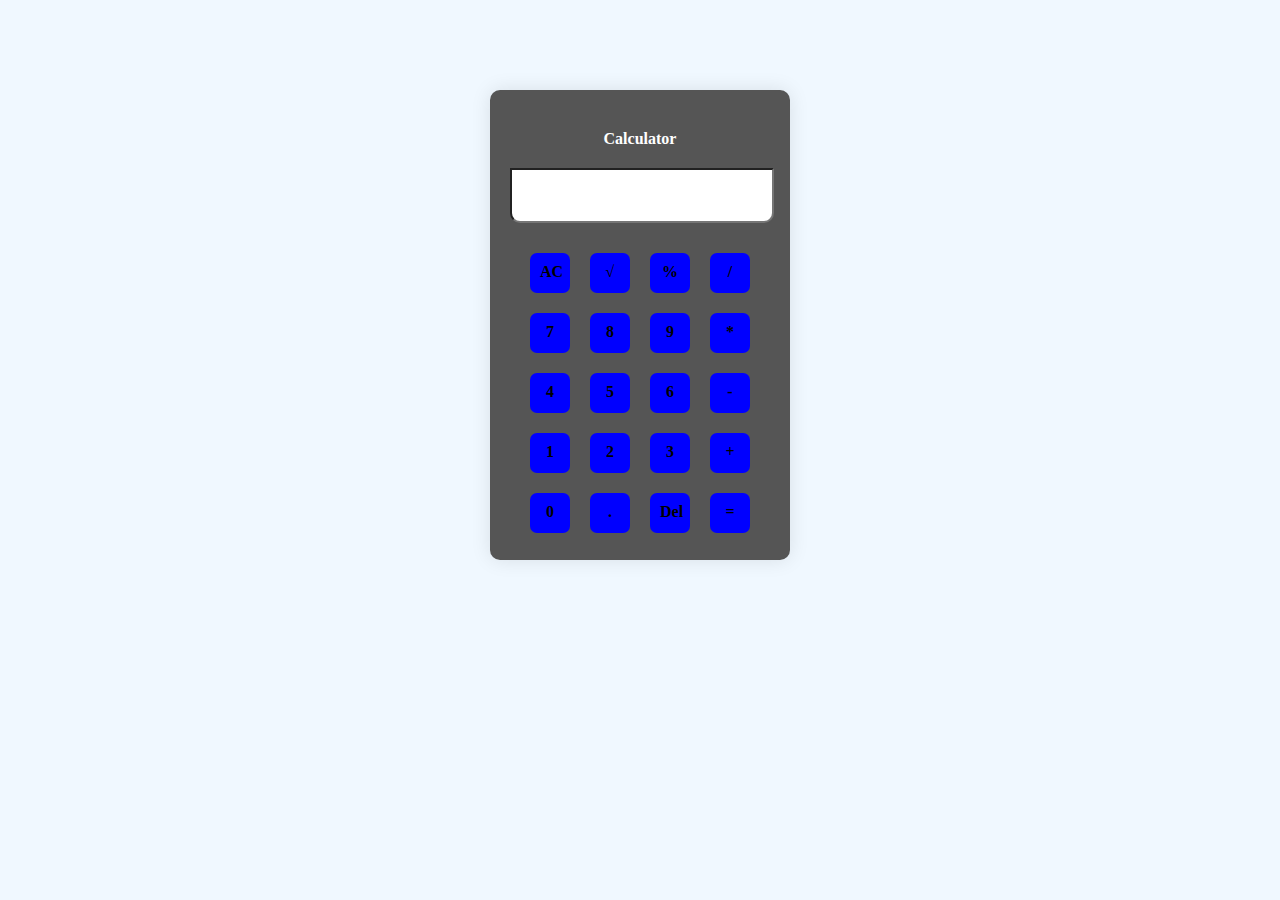
<file: Task2/index.html>
<!DOCTYPE html>
<html lang="en">

<head>
    <meta charset="UTF-8">
    <meta http-equiv="X-UA-Compatible" content="IE=edge">
    <meta name="viewport" content="width=device-width, initial-scale=1.0">
    <title>Calculator</title>
    <link rel="stylesheet" href="style.css">
    <link rel="icon" type="image/x-icon" href="./favicon.png">
    <link rel="stylesheet" href="https://cdnjs.cloudflare.com/ajax/libs/font-awesome/4.7.0/css/font-awesome.min.css">
</head>

<body>
    <div class="container">
        <div class="home">
            <div class="row">

                <div class="formcontainer">
                    <div class="form-btn">
                        <span onclick="login()"> Calculator </span>
                        <!-- <hr id="indicator"> -->
                    </div>
                    <div>
                        <input type="text" class="calci" id="calci" name="calci">
                    </div>
                    <div class="loginbox">
                        <div class="row1">
                            <div class="col1">AC</div>
                            <div class="col1">√</div>
                            <div class="col1">%</div>
                            <div class="col1">/</div>
                        </div>
                        <div class="row1">
                            <div class="col1">7</div>
                            <div class="col1">8</div>
                            <div class="col1">9</div>
                            <div class="col1">*</div>
                        </div>
                        <div class="row1">
                            <div class="col1">4</div>
                            <div class="col1">5</div>
                            <div class="col1">6</div>
                            <div class="col1">-</div>
                        </div>
                        <div class="row1">
                            <div class="col1">1</div>
                            <div class="col1">2</div>
                            <div class="col1">3</div>
                            <div class="col1">+</div>
                        </div>
                        <div class="row1">
                            <div class="col1">0</div>
                            <div class="col1">.</div>
                            <div class="col1">Del</div>
                            <div class="col1">=</div>
                        </div>
                    </div>


                </div>



            </div>
        </div>
    </div>
    <!-- JavaScript for menu icon -->
    <script src="script.js"></script>


</body>

</html>
</file>
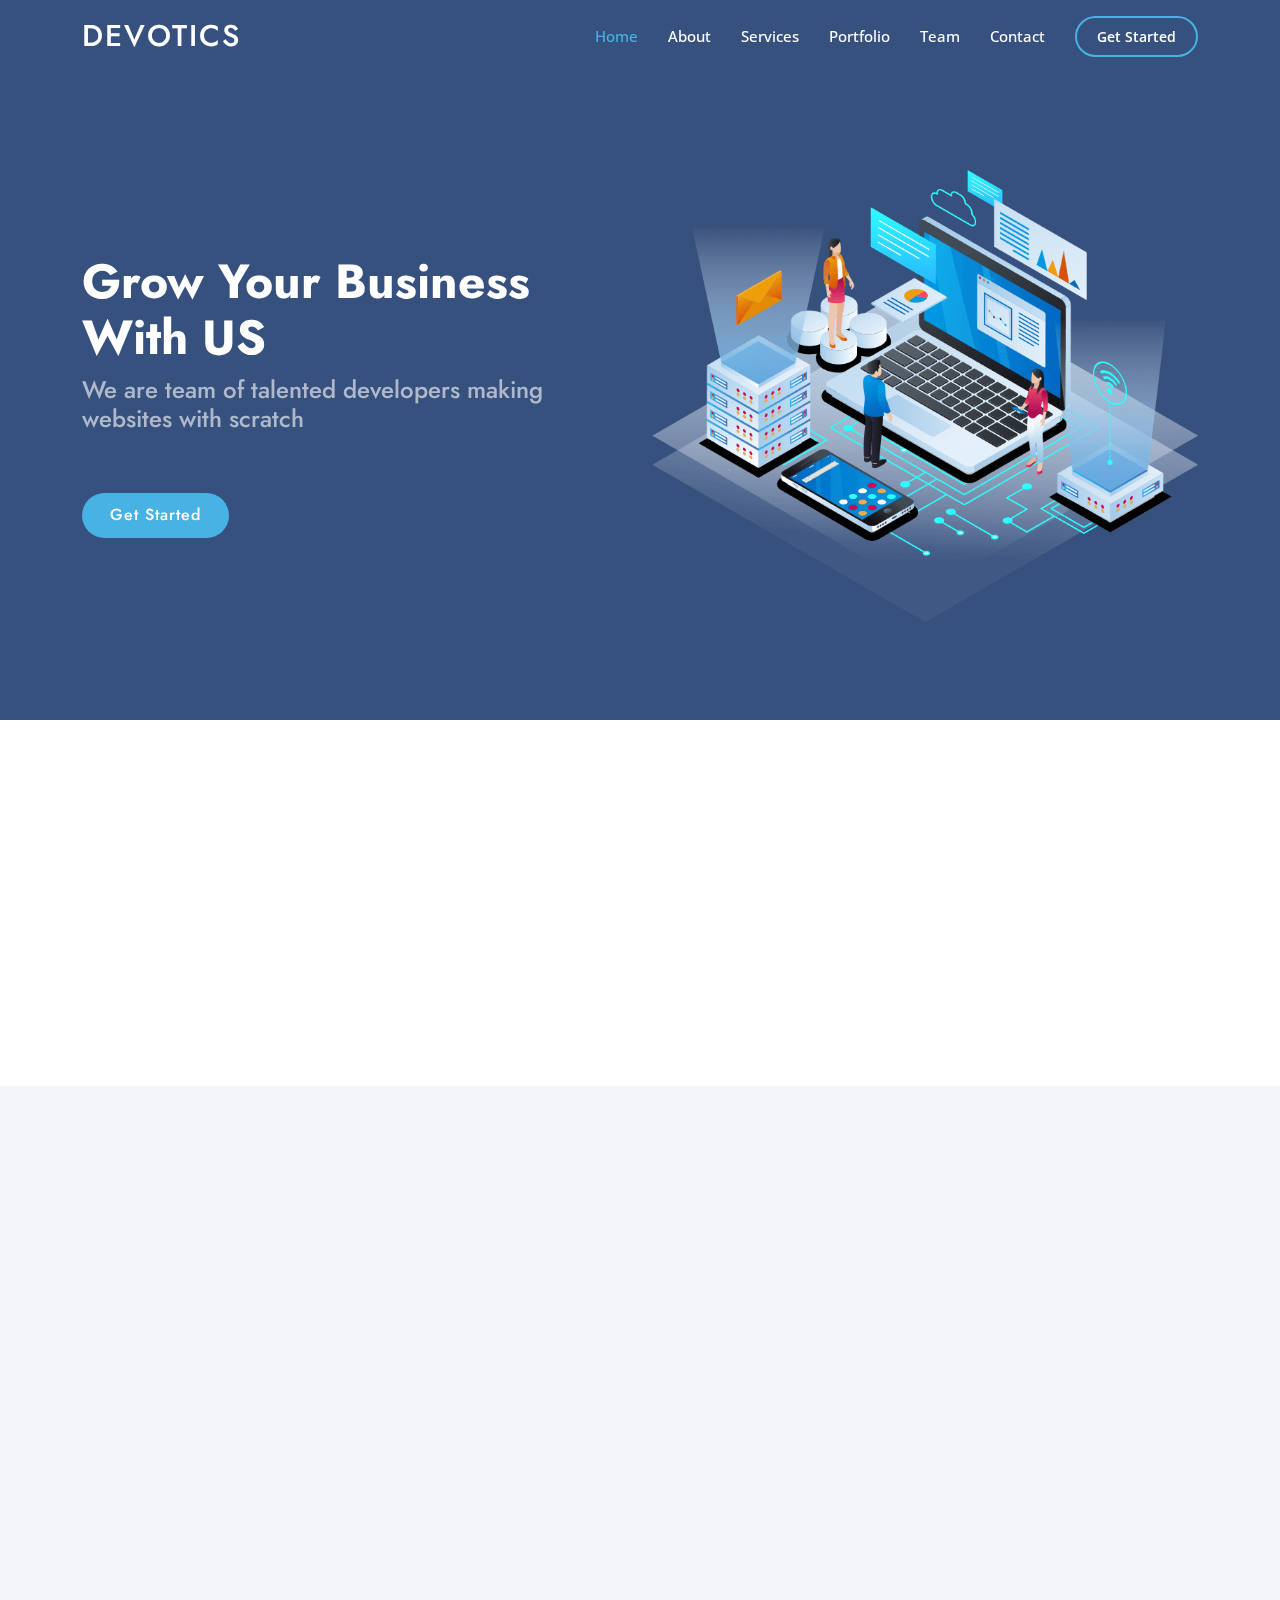
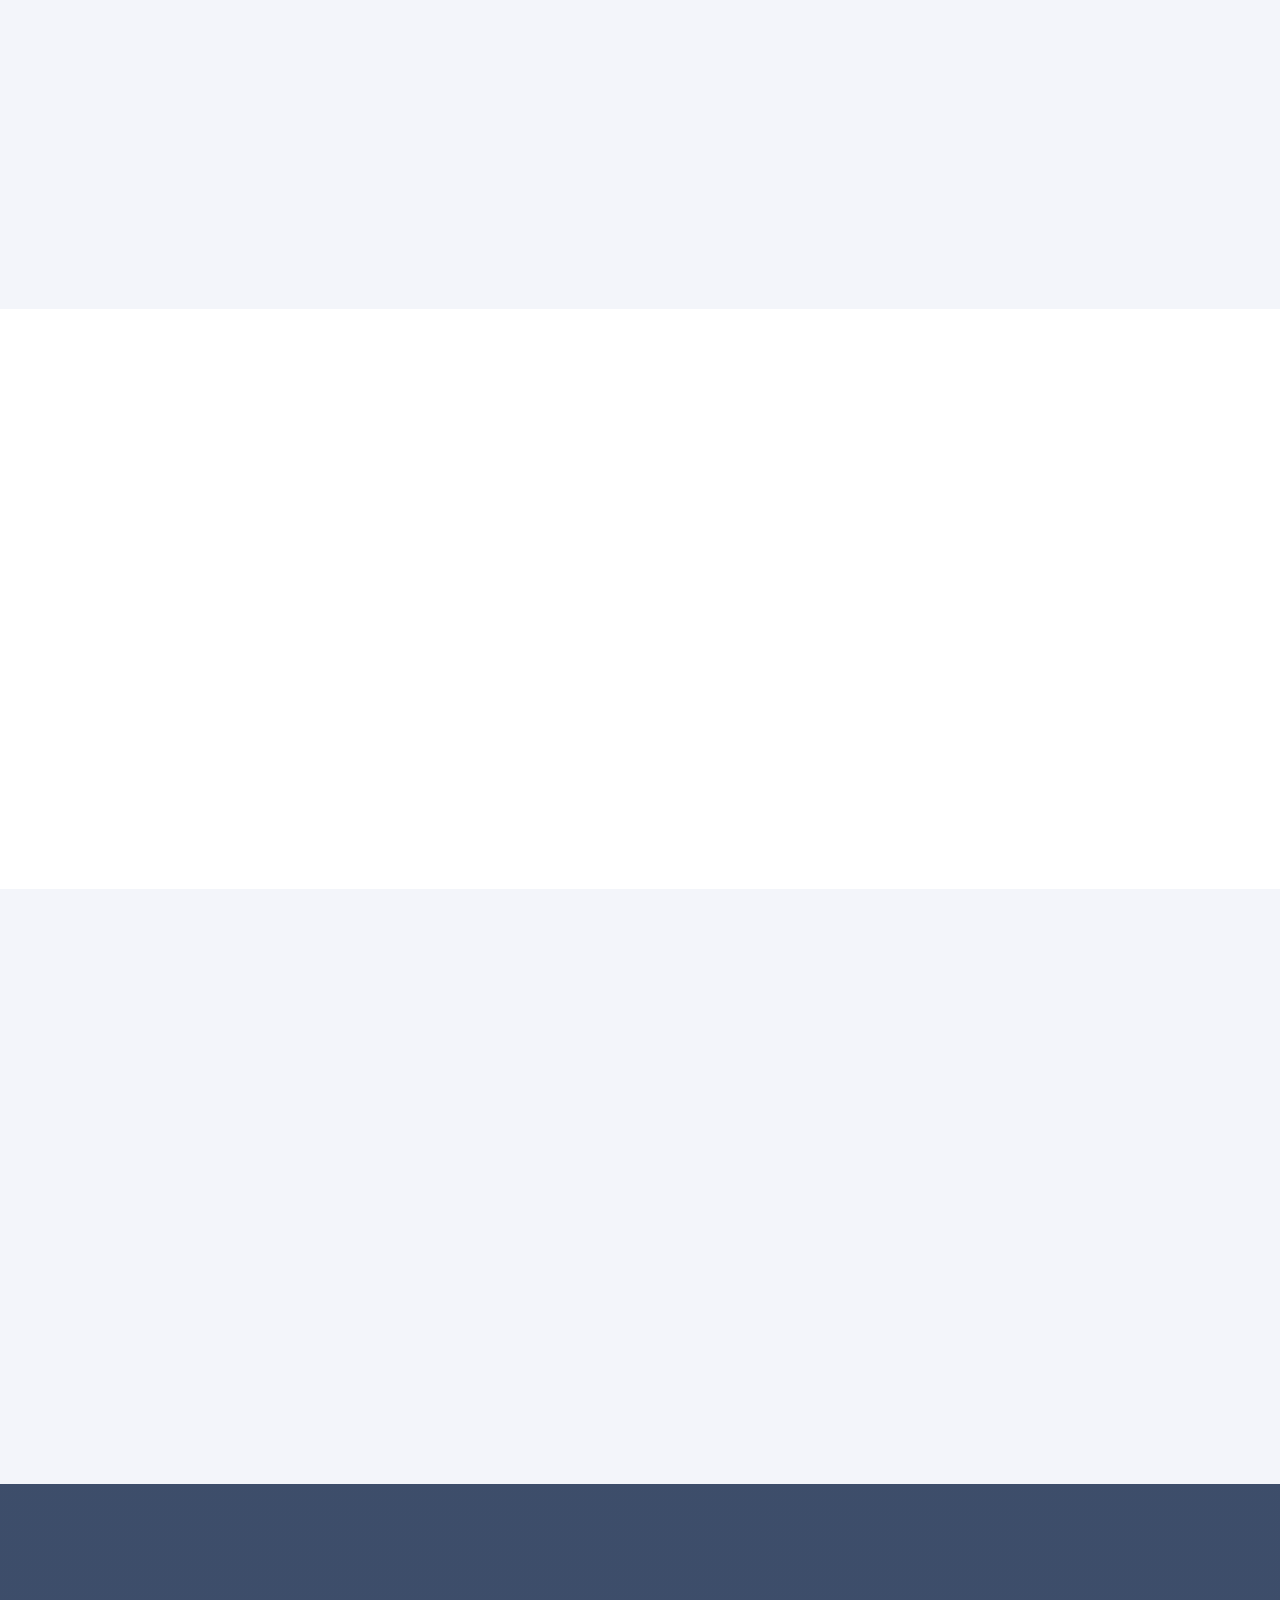
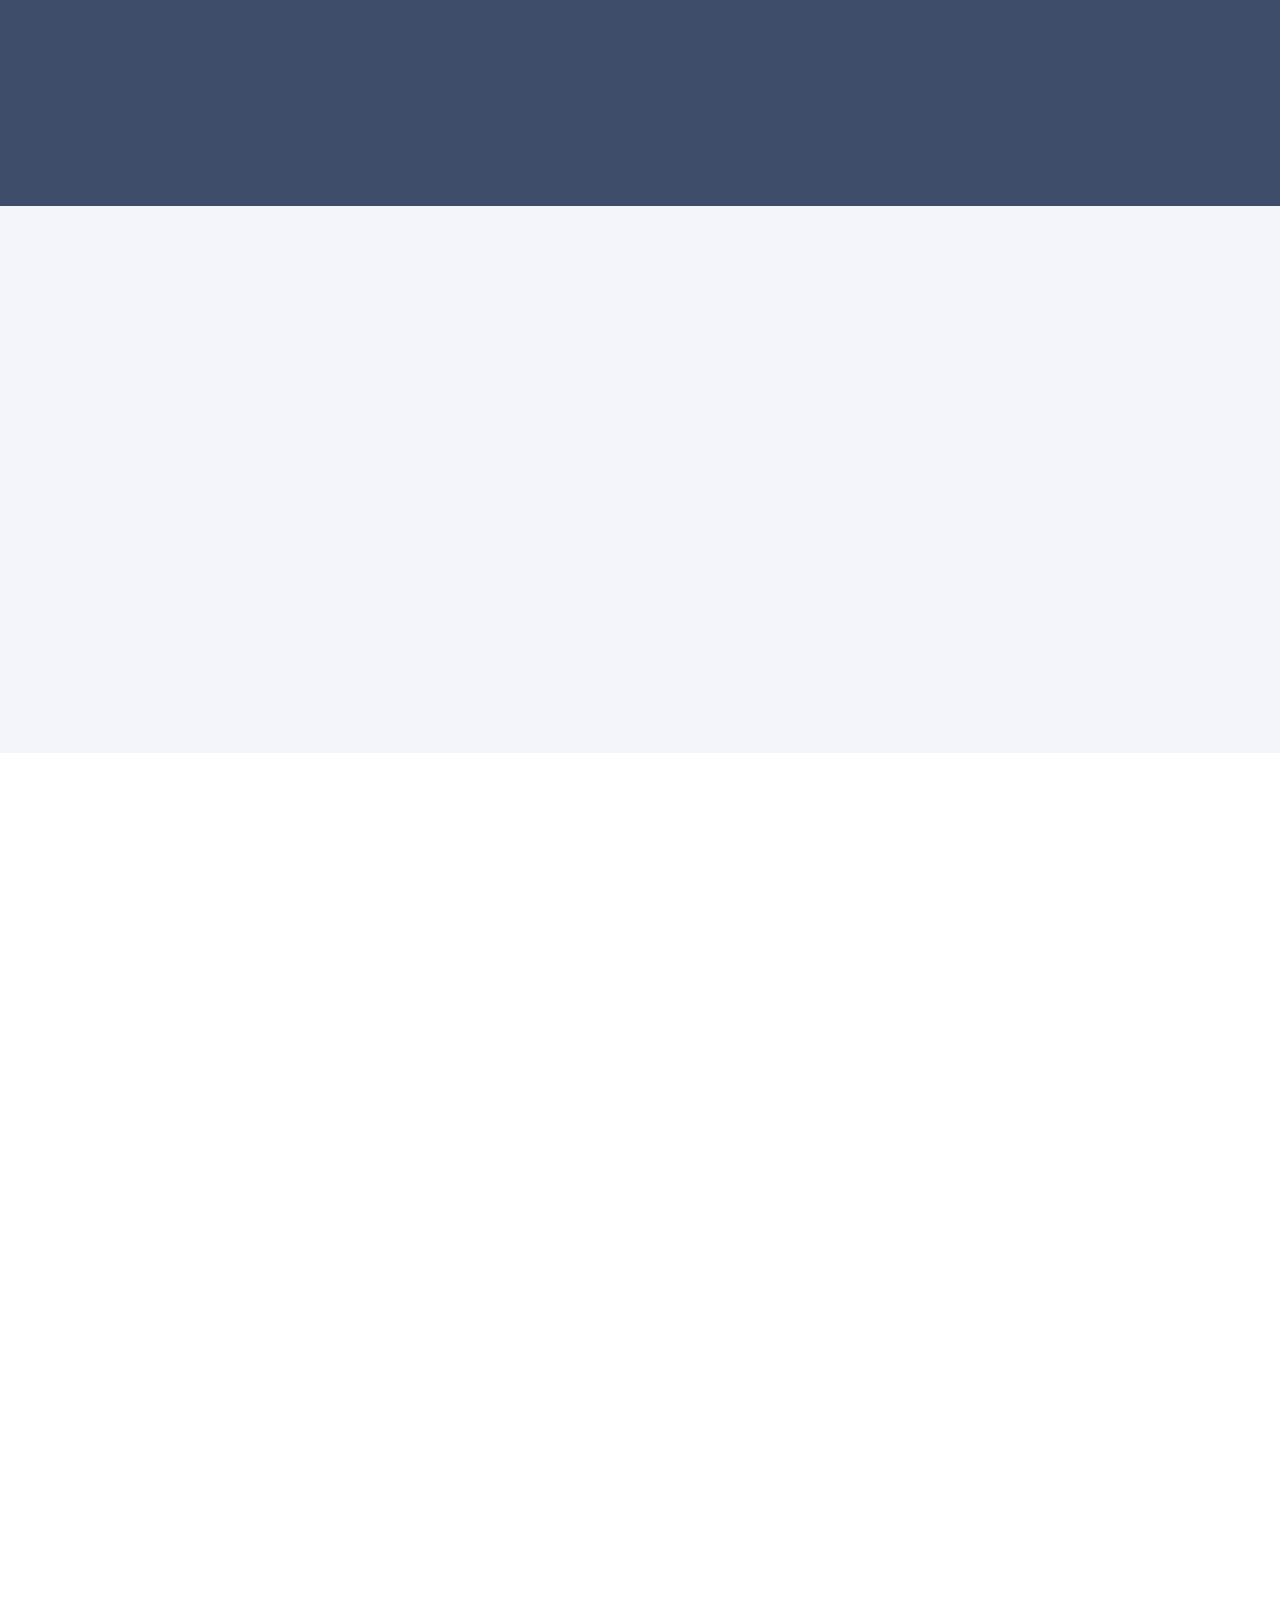
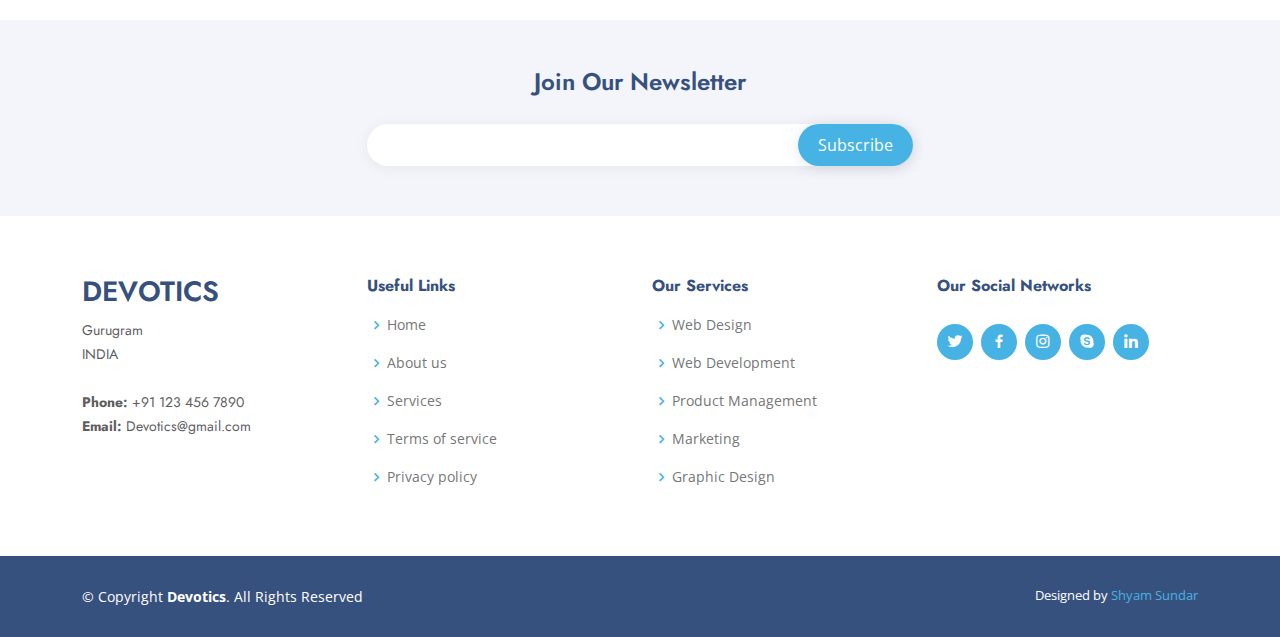
<file: Task4/index.html>
<!DOCTYPE html>
<html lang="en">

<head>
  <meta charset="utf-8">
  <meta content="width=device-width, initial-scale=1.0" name="viewport">

  <title>Devotics </title>
  <meta content="" name="description">
  <meta content="" name="keywords">

  <!-- Favicons -->
  <link href="static/img/favicon.png" rel="icon">
  <link href="static/img/apple-touch-icon.png" rel="apple-touch-icon">

  <!-- Google Fonts -->
  <link href="https://fonts.googleapis.com/css?family=Open+Sans:300,300i,400,400i,600,600i,700,700i|Jost:300,300i,400,400i,500,500i,600,600i,700,700i|Poppins:300,300i,400,400i,500,500i,600,600i,700,700i" rel="stylesheet">

  <!-- Vendor CSS Files -->
  <link href="static/vendor/aos/aos.css" rel="stylesheet">
  <link href="static/vendor/bootstrap/css/bootstrap.min.css" rel="stylesheet">
  <link href="static/vendor/bootstrap-icons/bootstrap-icons.css" rel="stylesheet">
  <link href="static/vendor/boxicons/css/boxicons.min.css" rel="stylesheet">
  <link href="static/vendor/glightbox/css/glightbox.min.css" rel="stylesheet">
  <link href="static/vendor/remixicon/remixicon.css" rel="stylesheet">
  <link href="static/vendor/swiper/swiper-bundle.min.css" rel="stylesheet">

  <!-- Template Main CSS File -->
  <link href="static/css/style.css" rel="stylesheet">
</head>

<body>

  <!-- ======= Header ======= -->
  <header id="header" class="fixed-top ">
    <div class="container d-flex align-items-center">

      <h1 class="logo me-auto"><a href="index.html">Devotics</a></h1>

      <nav id="navbar" class="navbar">
        <ul>
          <li><a class="nav-link scrollto active" href="#hero">Home</a></li>
          <li><a class="nav-link scrollto" href="#about">About</a></li>
          <li><a class="nav-link scrollto" href="#services">Services</a></li>
          <li><a class="nav-link   scrollto" href="#portfolio">Portfolio</a></li>
          <li><a class="nav-link scrollto" href="#team">Team</a></li>
          <li><a class="nav-link scrollto" href="#contact">Contact</a></li>
          <li><a class="getstarted scrollto" href="#about">Get Started</a></li>
        </ul>
        <i class="bi bi-list mobile-nav-toggle"></i>
      </nav><!-- .navbar -->

    </div>
  </header><!-- End Header -->

  <!-- ======= Hero Section ======= -->
  <section id="hero" class="d-flex align-items-center">

    <div class="container">
      <div class="row">
        <div class="col-lg-6 d-flex flex-column justify-content-center pt-4 pt-lg-0 order-2 order-lg-1" data-aos="fade-up" data-aos-delay="200">
          <h1>Grow Your Business With US</h1>
          <h2>We are team of talented developers making websites with scratch</h2>
          <div class="d-flex justify-content-center justify-content-lg-start">
            <a href="#about" class="btn-get-started scrollto">Get Started</a>
          </div>
        </div>
        <div class="col-lg-6 order-1 order-lg-2 hero-img" data-aos="zoom-in" data-aos-delay="200">
          <img src="static/img/hero-img.png" class="img-fluid animated" alt="">
        </div>
      </div>
    </div>

  </section><!-- End Hero -->

  <main id="main">

   
    <!-- ======= About Us Section ======= -->
    <section id="about" class="about">
      <div class="container" data-aos="fade-up">

        <div class="section-title">
          <h2>About Us</h2>
        </div>

        <div class="row content">
          <div class="col-lg-6">
            <p>
              We are a Talented Developer Community. Feel free to join us for better solution to Grow your business.
            </p>
            <ul>
              <li><i class="ri-check-double-line"></i> We provide services with best quality</li>
              <li><i class="ri-check-double-line"></i> 100% safe & secure</li>
            </ul>
          </div>
          <div class="col-lg-6 pt-4 pt-lg-0">
            <p>
            We are building a solution that fits customer requirements and we build as what you want from us.  
            </p>
            <a href="#" class="btn-learn-more">Know More</a>
          </div>
        </div>

      </div>
    </section><!-- End About Us Section -->

    <!-- ======= Why Us Section ======= -->
    <section id="why-us" class="why-us section-bg">
      <div class="container-fluid" data-aos="fade-up">

        <div class="row">

          <div class="col-lg-7 d-flex flex-column justify-content-center align-items-stretch  order-2 order-lg-1">

            <div class="content">
              <h3>We are one of the Top Rated Bareilley's Website and Application Project Company, Focused On Client Satisfaction</h3>
            </div>

            <div class="accordion-list">
              <ul>
                <li>
                  <a data-bs-toggle="collapse" class="collapse" data-bs-target="#accordion-list-1"><span>01</span> Web Development <i class="bx bx-chevron-down icon-show"></i><i class="bx bx-chevron-up icon-close"></i></a>
                  <div id="accordion-list-1" class="collapse show" data-bs-parent=".accordion-list">
                    <p>
                      Our web design services are dedicated to creating visually stunning and user-friendly websites. We understand the importance of aesthetics and functionality, ensuring that your website not only looks impressive but also provides a seamless user experience. We believe that a well-designed website is essential in capturing the attention of your target audience and effectively conveying your brand message. Our team of expert designers meticulously crafts each element of your website, from layout and color scheme to typography and imagery, to represent your unique brand identity and engage your visitors.
                    </p>
                  </div>
                </li>

                <li>
                  <a data-bs-toggle="collapse" data-bs-target="#accordion-list-2" class="collapsed"><span>02</span> E Commerce Website <i class="bx bx-chevron-down icon-show"></i><i class="bx bx-chevron-up icon-close"></i></a>
                  <div id="accordion-list-2" class="collapse" data-bs-parent=".accordion-list">
                    <p>
                      Our E-Commerce Website services are designed to help you establish a robust online presence for your business and drive successful online sales. We specialize in creating feature-rich and user-friendly E-Commerce platforms that provide seamless shopping experiences for your customers. From product catalog management and secure payment gateways to intuitive navigation and personalized recommendations, we ensure that every aspect of your E-Commerce website is optimized for maximum conversions. Our team leverages the latest technologies and industry best practices to build scalable and customizable E-Commerce solutions tailored to your specific business needs.
                    </p>
                  </div>
                </li>


              </ul>
            </div>

          </div>

          <div class="col-lg-5 align-items-stretch order-1 order-lg-2 img" style='background-image: url("static/img/why-us.png");' data-aos="zoom-in" data-aos-delay="150">&nbsp;</div>
        </div>

      </div>
    </section><!-- End Why Us Section -->

    <!-- ======= Skills Section ======= -->
    <section id="skills" class="skills">
      <div class="container" data-aos="fade-up">

        <div class="row">
          <div class="col-lg-6 d-flex align-items-center" data-aos="fade-right" data-aos-delay="100">
            <img src="static/img/skills.png" class="img-fluid" alt="">
          </div>
          <div class="col-lg-6 pt-4 pt-lg-0 content" data-aos="fade-left" data-aos-delay="100">
            <h3>
              Expertise in Crafting Exceptional Digital Solutions</h3>
            <p class="fst-italic">
              At Codetroops, we are dedicated to delivering top-notch digital solutions that elevate your business. Our team of experts is committed to providing impeccable services tailored to your needs.With a proven track record of successfully completed projects, we are dedicated to exceeding your expectations and helping your business thrive.
            </p>

            <div class="skills-content">

              <div class="progress">
                <span class="skill">HTML <i class="val">100%</i></span>
                <div class="progress-bar-wrap">
                  <div class="progress-bar" role="progressbar" aria-valuenow="100" aria-valuemin="0" aria-valuemax="100"></div>
                </div>
              </div>

              <div class="progress">
                <span class="skill">CSS <i class="val">90%</i></span>
                <div class="progress-bar-wrap">
                  <div class="progress-bar" role="progressbar" aria-valuenow="90" aria-valuemin="0" aria-valuemax="100"></div>
                </div>
              </div>

              <div class="progress">
                <span class="skill">JavaScript <i class="val">75%</i></span>
                <div class="progress-bar-wrap">
                  <div class="progress-bar" role="progressbar" aria-valuenow="75" aria-valuemin="0" aria-valuemax="100"></div>
                </div>
              </div>

              <div class="progress">
                <span class="skill">Photoshop <i class="val">55%</i></span>
                <div class="progress-bar-wrap">
                  <div class="progress-bar" role="progressbar" aria-valuenow="55" aria-valuemin="0" aria-valuemax="100"></div>
                </div>
              </div>

            </div>

          </div>
        </div>

      </div>
    </section><!-- End Skills Section -->

    <!-- ======= Services Section ======= -->
    <section id="services" class="services section-bg">
      <div class="container" data-aos="fade-up">

        <div class="section-title">
          <h2>Our Services</h2>
          <p>At Codetroops, we provide a range of expert digital solutions to help your business thrive. Our dedicated team delivers high-quality services tailored to your specific needs, ensuring exceptional results..</p>
        </div>

        <div class="row">
          <div class="col-xl-3 col-md-6 d-flex align-items-stretch" data-aos="zoom-in" data-aos-delay="100">
            <div class="icon-box">
              <div class="icon"><i class="bx bxl-dribbble"></i></div>
              <h4><a href="">WebSite Design</a></h4>
              <p>We create high-quality professional customized responsive websites for the best price.</p>
            </div>
          </div>

          <div class="col-xl-3 col-md-6 d-flex align-items-stretch mt-4 mt-md-0" data-aos="zoom-in" data-aos-delay="200">
            <div class="icon-box">
              <div class="icon"><i class="bx bx-file"></i></div>
              <h4><a href="">E Commerce Development</a></h4>
              <p>Sell your products online to your consumers using a professionally built website by WebzPlot.</p>
            </div>
          </div>

          <div class="col-xl-3 col-md-6 d-flex align-items-stretch mt-4 mt-xl-0" data-aos="zoom-in" data-aos-delay="300">
            <div class="icon-box">
              <div class="icon"><i class="bx bx-tachometer"></i></div>
              <h4><a href="">Web Projects</a></h4>
              <p>We create high-quality professional customized Web projects for the best price.</p>
            </div>
          </div>

          <div class="col-xl-3 col-md-6 d-flex align-items-stretch mt-4 mt-xl-0" data-aos="zoom-in" data-aos-delay="400">
            <div class="icon-box">
              <div class="icon"><i class="bx bx-layer"></i></div>
              <h4><a href="">App Projects</a></h4>
              <p>Get your Android or IOS app designed and developed by WebzPlot for Great Results.</p>
            </div>
          </div>

        </div>

      </div>
    </section><!-- End Services Section -->

    <!-- ======= Cta Section ======= -->
    <section id="cta" class="cta">
      <div class="container" data-aos="zoom-in">

        <div class="row">
          <div class="col-lg-9 text-center text-lg-start">
            <h3>Call To Action</h3>
            <p> Feel Free to have a call with us.</p>
          </div>
          <div class="col-lg-3 cta-btn-container text-center">
            <a class="cta-btn align-middle" href="#">Call To Action</a>
          </div>
        </div>

      </div>
    </section><!-- End Cta Section -->

    <!-- ======= Team Section ======= -->
    <section id="team" class="team section-bg">
      <div class="container" data-aos="fade-up">

        <div class="section-title">
          <h2>Team</h2>
          <p>Our Amazing team .</p>
        </div>

        <div class="row">

          <div class="col-lg-6" data-aos="zoom-in" data-aos-delay="100">
            <div class="member d-flex align-items-start">
              <div class="pic"><img src="static/img/team/user2.png" class="img-fluid" style="width: 150px;" alt=""></div>
              <div class="member-info">
                <h4>Rohitash Singh</h4>
                <span>Chief Executive Officer</span>
                <div class="social">
                  <a href=""><i class="ri-twitter-fill"></i></a>
                  <a href=""><i class="ri-facebook-fill"></i></a>
                  <a href=""><i class="ri-instagram-fill"></i></a>
                  <a href=""> <i class="ri-linkedin-box-fill"></i> </a>
                </div>
              </div>
            </div>
          </div>

          <div class="col-lg-6 mt-4 mt-lg-0" data-aos="zoom-in" data-aos-delay="200">
            <div class="member d-flex align-items-start">
              <div class="pic">
                <li class="fa fa-user"></li>
                <img src="static/img/team/user2.png" class="img-fluid" style="width: 150px;" alt="">
              </div>
              <div class="member-info">
                <h4>Anuj Bharadwaj</h4>
                <span>Product Manager</span>
                <div class="social">
                  <a href=""><i class="ri-twitter-fill"></i></a>
                  <a href=""><i class="ri-facebook-fill"></i></a>
                  <a href=""><i class="ri-instagram-fill"></i></a>
                  <a href=""> <i class="ri-linkedin-box-fill"></i> </a>
                </div>
              </div>
            </div>
          </div>


        </div>

      </div>
    </section><!-- End Team Section -->

    <!-- ======= Contact Section ======= -->
    <section id="contact" class="contact">
      <div class="container" data-aos="fade-up">

        <div class="section-title">
          <h2>Contact</h2>
          <p>Feel Free to contact with us.</p>
        </div>

        <div class="row">

          <div class="col-lg-5 d-flex align-items-stretch">
            <div class="info">
              <div class="address">
                <i class="bi bi-geo-alt"></i>
                <h4>Location:</h4>
                <p>Gurugram, INDIA</p>
              </div>

              <div class="email">
                <i class="bi bi-envelope"></i>
                <h4>Email:</h4>
                <p>Devotics@gmail.com</p>
              </div>

              <div class="phone">
                <i class="bi bi-phone"></i>
                <h4>Call:</h4>
                <p>+91 123 456 7890</p>
              </div>

              <iframe src="https://www.google.com/maps/embed?pb=!1m14!1m8!1m3!1d12097.433213460943!2d-74.0062269!3d40.7101282!3m2!1i1024!2i768!4f13.1!3m3!1m2!1s0x0%3A0xb89d1fe6bc499443!2sDowntown+Conference+Center!5e0!3m2!1smk!2sbg!4v1539943755621" frameborder="0" style="border:0; width: 100%; height: 290px;" allowfullscreen></iframe>
            </div>

          </div>

          <div class="col-lg-7 mt-5 mt-lg-0 d-flex align-items-stretch">
            <form action="" method="post" role="form" class="php-email-form">
              <div class="row">
                <div class="form-group col-md-6">
                  <label for="name">Your Name</label>
                  <input type="text" name="name" class="form-control" id="name" required>
                </div>
                <div class="form-group col-md-6">
                  <label for="name">Your Email</label>
                  <input type="email" class="form-control" name="email" id="email" required>
                </div>
              </div>
              <div class="form-group">
                <label for="name">Subject</label>
                <input type="text" class="form-control" name="subject" id="subject" required>
              </div>
              <div class="form-group">
                <label for="name">Message</label>
                <textarea class="form-control" name="message" rows="10" required></textarea>
              </div>
              <div class="my-3">
                <div class="loading">Loading</div>
                <div class="error-message"></div>
                <div class="sent-message">Your message has been sent. Thank you!</div>
              </div>
              <div class="text-center"><button type="submit">Send Message</button></div>
            </form>
          </div>

        </div>

      </div>
    </section><!-- End Contact Section -->

  </main><!-- End #main -->

  <!-- ======= Footer ======= -->
  <footer id="footer">

    <div class="footer-newsletter">
      <div class="container">
        <div class="row justify-content-center">
          <div class="col-lg-6">
            <h4>Join Our Newsletter</h4>
            <form action="" method="post">
              <input type="email" name="email"><input type="submit" value="Subscribe">
            </form>
          </div>
        </div>
      </div>
    </div>

    <div class="footer-top">
      <div class="container">
        <div class="row">

          <div class="col-lg-3 col-md-6 footer-contact">
            <h3>Devotics</h3>
            <p>
              Gurugram <br>
              INDIA <br><br>
              <strong>Phone:</strong> +91 123 456 7890<br>
              <strong>Email:</strong> Devotics@gmail.com<br>
            </p>
          </div>

          <div class="col-lg-3 col-md-6 footer-links">
            <h4>Useful Links</h4>
            <ul>
              <li><i class="bx bx-chevron-right"></i> <a href="#">Home</a></li>
              <li><i class="bx bx-chevron-right"></i> <a href="#">About us</a></li>
              <li><i class="bx bx-chevron-right"></i> <a href="#">Services</a></li>
              <li><i class="bx bx-chevron-right"></i> <a href="#">Terms of service</a></li>
              <li><i class="bx bx-chevron-right"></i> <a href="#">Privacy policy</a></li>
            </ul>
          </div>

          <div class="col-lg-3 col-md-6 footer-links">
            <h4>Our Services</h4>
            <ul>
              <li><i class="bx bx-chevron-right"></i> <a href="#">Web Design</a></li>
              <li><i class="bx bx-chevron-right"></i> <a href="#">Web Development</a></li>
              <li><i class="bx bx-chevron-right"></i> <a href="#">Product Management</a></li>
              <li><i class="bx bx-chevron-right"></i> <a href="#">Marketing</a></li>
              <li><i class="bx bx-chevron-right"></i> <a href="#">Graphic Design</a></li>
            </ul>
          </div>

          <div class="col-lg-3 col-md-6 footer-links">
            <h4>Our Social Networks</h4>
            <div class="social-links mt-3">
              <a href="#" class="twitter"><i class="bx bxl-twitter"></i></a>
              <a href="#" class="facebook"><i class="bx bxl-facebook"></i></a>
              <a href="#" class="instagram"><i class="bx bxl-instagram"></i></a>
              <a href="#" class="google-plus"><i class="bx bxl-skype"></i></a>
              <a href="#" class="linkedin"><i class="bx bxl-linkedin"></i></a>
            </div>
          </div>

        </div>
      </div>
    </div>

    <div class="container footer-bottom clearfix">
      <div class="copyright">
        &copy; Copyright <strong><span>Devotics</span></strong>. All Rights Reserved
      </div>
      <div class="credits">
        Designed by <a href="https://shyamsundar.netlify.app/">Shyam Sundar</a>
      </div>
    </div>
  </footer><!-- End Footer -->

  <div id="preloader"></div>
  <a href="#" class="back-to-top d-flex align-items-center justify-content-center"><i class="bi bi-arrow-up-short"></i></a>

  <!-- Vendor JS Files -->
  <script src="static/vendor/aos/aos.js"></script>
  <script src="static/vendor/bootstrap/js/bootstrap.bundle.min.js"></script>
  <script src="static/vendor/glightbox/js/glightbox.min.js"></script>
  <script src="static/vendor/isotope-layout/isotope.pkgd.min.js"></script>
  <script src="static/vendor/swiper/swiper-bundle.min.js"></script>
  <script src="static/vendor/waypoints/noframework.waypoints.js"></script>
  <script src="static/vendor/php-email-form/validate.js"></script>

  <!-- Template Main JS File -->
  <script src="static/js/main.js"></script>

</body>

</html>
</file>
<file: Task2/style.css>
body {
    background : aliceblue;
}
.formcontainer {
    width: 300px;
    height: 430px;
    background-color: #555;
    position: relative;
    padding: 20px 0;
    margin: auto;
    box-shadow: 0 0 20px 0px rgba(0, 0, 0, 0.1);
    margin-top: 10vh;
    border-radius: 10px;
}
.form-btn {
    text-align: center;
}
.loginbox {
    padding: 20px;
}
.form-btn span {
    font-weight: bold;
    margin: 20px;
    color: white;
    cursor: pointer;
    display: inline-block;
}
#indicator {
    width: 80px;
    height: 3px;
    background: #ff523b;
    border: none;
    width: 100px;
    transform: translateX(10px);
}


    /* calculator css */

.row1 {
    width: 100%;
    display: flex;
    justify-content: center;
}
.col1 {
    width: 20px;
    height: 20px;
    background-color: blue;
    margin: 10px;
    border: none;
    border-radius: 7px;
    text-align: center;
    padding: 10px;
    font-size: 16px;
    font-weight: 700;
    cursor: pointer;
    transition: transform 0.5s;
}
.col1:hover {
    transform: translateY(-3px);
}
.calci {
    width: 80%;
    text-align: end;
    margin: 0 20px;
    padding: 10px;
    font-size: 20pt;
    border-radius: 0 0 10px 10px;
    outline: none;
}
</file>
<file: Task4/static/css/style.css>
body {
  font-family: "Open Sans", sans-serif;
  color: #444444;
}

a {
  color: #47b2e4;
  text-decoration: none;
}

a:hover {
  color: #73c5eb;
  text-decoration: none;
}

h1,
h2,
h3,
h4,
h5,
h6 {
  font-family: "Jost", sans-serif;
}

/*--------------------------------------------------------------
# Preloader
--------------------------------------------------------------*/
#preloader {
  position: fixed;
  top: 0;
  left: 0;
  right: 0;
  bottom: 0;
  z-index: 9999;
  overflow: hidden;
  background: #37517e;
}

#preloader:before {
  content: "";
  position: fixed;
  top: calc(50% - 30px);
  left: calc(50% - 30px);
  border: 6px solid #37517e;
  border-top-color: #fff;
  border-bottom-color: #fff;
  border-radius: 50%;
  width: 60px;
  height: 60px;
  animation: animate-preloader 1s linear infinite;
}

@keyframes animate-preloader {
  0% {
    transform: rotate(0deg);
  }

  100% {
    transform: rotate(360deg);
  }
}

/*--------------------------------------------------------------
# Back to top button
--------------------------------------------------------------*/
.back-to-top {
  position: fixed;
  visibility: hidden;
  opacity: 0;
  right: 15px;
  bottom: 15px;
  z-index: 996;
  background: #47b2e4;
  width: 40px;
  height: 40px;
  border-radius: 50px;
  transition: all 0.4s;
}

.back-to-top i {
  font-size: 24px;
  color: #fff;
  line-height: 0;
}

.back-to-top:hover {
  background: #6bc1e9;
  color: #fff;
}

.back-to-top.active {
  visibility: visible;
  opacity: 1;
}

/*--------------------------------------------------------------
# Header
--------------------------------------------------------------*/
#header {
  transition: all 0.5s;
  z-index: 997;
  padding: 15px 0;
}

#header.header-scrolled,
#header.header-inner-pages {
  background: rgba(40, 58, 90, 0.9);
}

#header .logo {
  font-size: 30px;
  margin: 0;
  padding: 0;
  line-height: 1;
  font-weight: 500;
  letter-spacing: 2px;
  text-transform: uppercase;
}

#header .logo a {
  color: #fff;
}

#header .logo img {
  max-height: 40px;
}

/*--------------------------------------------------------------
# Navigation Menu
--------------------------------------------------------------*/
/**
* Desktop Navigation 
*/
.navbar {
  padding: 0;
}

.navbar ul {
  margin: 0;
  padding: 0;
  display: flex;
  list-style: none;
  align-items: center;
}

.navbar li {
  position: relative;
}

.navbar a,
.navbar a:focus {
  display: flex;
  align-items: center;
  justify-content: space-between;
  padding: 10px 0 10px 30px;
  font-size: 15px;
  font-weight: 500;
  color: #fff;
  white-space: nowrap;
  transition: 0.3s;
}

.navbar a i,
.navbar a:focus i {
  font-size: 12px;
  line-height: 0;
  margin-left: 5px;
}

.navbar a:hover,
.navbar .active,
.navbar .active:focus,
.navbar li:hover>a {
  color: #47b2e4;
}

.navbar .getstarted,
.navbar .getstarted:focus {
  padding: 8px 20px;
  margin-left: 30px;
  border-radius: 50px;
  color: #fff;
  font-size: 14px;
  border: 2px solid #47b2e4;
  font-weight: 600;
}

.navbar .getstarted:hover,
.navbar .getstarted:focus:hover {
  color: #fff;
  background: #31a9e1;
}

.navbar .dropdown ul {
  display: block;
  position: absolute;
  left: 14px;
  top: calc(100% + 30px);
  margin: 0;
  padding: 10px 0;
  z-index: 99;
  opacity: 0;
  visibility: hidden;
  background: #fff;
  box-shadow: 0px 0px 30px rgba(127, 137, 161, 0.25);
  transition: 0.3s;
  border-radius: 4px;
}

.navbar .dropdown ul li {
  min-width: 200px;
}

.navbar .dropdown ul a {
  padding: 10px 20px;
  font-size: 14px;
  text-transform: none;
  font-weight: 500;
  color: #0c3c53;
}

.navbar .dropdown ul a i {
  font-size: 12px;
}

.navbar .dropdown ul a:hover,
.navbar .dropdown ul .active:hover,
.navbar .dropdown ul li:hover>a {
  color: #47b2e4;
}

.navbar .dropdown:hover>ul {
  opacity: 1;
  top: 100%;
  visibility: visible;
}

.navbar .dropdown .dropdown ul {
  top: 0;
  left: calc(100% - 30px);
  visibility: hidden;
}

.navbar .dropdown .dropdown:hover>ul {
  opacity: 1;
  top: 0;
  left: 100%;
  visibility: visible;
}

@media (max-width: 1366px) {
  .navbar .dropdown .dropdown ul {
    left: -90%;
  }

  .navbar .dropdown .dropdown:hover>ul {
    left: -100%;
  }
}

/**
* Mobile Navigation 
*/
.mobile-nav-toggle {
  color: #fff;
  font-size: 28px;
  cursor: pointer;
  display: none;
  line-height: 0;
  transition: 0.5s;
}

.mobile-nav-toggle.bi-x {
  color: #fff;
}

@media (max-width: 991px) {
  .mobile-nav-toggle {
    display: block;
  }

  .navbar ul {
    display: none;
  }
}

.navbar-mobile {
  position: fixed;
  overflow: hidden;
  top: 0;
  right: 0;
  left: 0;
  bottom: 0;
  background: rgba(40, 58, 90, 0.9);
  transition: 0.3s;
  z-index: 999;
}

.navbar-mobile .mobile-nav-toggle {
  position: absolute;
  top: 15px;
  right: 15px;
}

.navbar-mobile ul {
  display: block;
  position: absolute;
  top: 55px;
  right: 15px;
  bottom: 15px;
  left: 15px;
  padding: 10px 0;
  border-radius: 10px;
  background-color: #fff;
  overflow-y: auto;
  transition: 0.3s;
}

.navbar-mobile a,
.navbar-mobile a:focus {
  padding: 10px 20px;
  font-size: 15px;
  color: #37517e;
}

.navbar-mobile a:hover,
.navbar-mobile .active,
.navbar-mobile li:hover>a {
  color: #47b2e4;
}

.navbar-mobile .getstarted,
.navbar-mobile .getstarted:focus {
  margin: 15px;
  color: #37517e;
}

.navbar-mobile .dropdown ul {
  position: static;
  display: none;
  margin: 10px 20px;
  padding: 10px 0;
  z-index: 99;
  opacity: 1;
  visibility: visible;
  background: #fff;
  box-shadow: 0px 0px 30px rgba(127, 137, 161, 0.25);
}

.navbar-mobile .dropdown ul li {
  min-width: 200px;
}

.navbar-mobile .dropdown ul a {
  padding: 10px 20px;
}

.navbar-mobile .dropdown ul a i {
  font-size: 12px;
}

.navbar-mobile .dropdown ul a:hover,
.navbar-mobile .dropdown ul .active:hover,
.navbar-mobile .dropdown ul li:hover>a {
  color: #47b2e4;
}

.navbar-mobile .dropdown>.dropdown-active {
  display: block;
}

/*--------------------------------------------------------------
# Hero Section
--------------------------------------------------------------*/
#hero {
  width: 100%;
  height: 80vh;
  background: #37517e;
}

#hero .container {
  padding-top: 72px;
}

#hero h1 {
  margin: 0 0 10px 0;
  font-size: 48px;
  font-weight: 700;
  line-height: 56px;
  color: #fff;
}

#hero h2 {
  color: rgba(255, 255, 255, 0.6);
  margin-bottom: 50px;
  font-size: 24px;
}

#hero .btn-get-started {
  font-family: "Jost", sans-serif;
  font-weight: 500;
  font-size: 16px;
  letter-spacing: 1px;
  display: inline-block;
  padding: 10px 28px 11px 28px;
  border-radius: 50px;
  transition: 0.5s;
  margin: 10px 0 0 0;
  color: #fff;
  background: #47b2e4;
}

#hero .btn-get-started:hover {
  background: #209dd8;
}

#hero .btn-watch-video {
  font-size: 16px;
  display: flex;
  align-items: center;
  transition: 0.5s;
  margin: 10px 0 0 25px;
  color: #fff;
  line-height: 1;
}

#hero .btn-watch-video i {
  line-height: 0;
  color: #fff;
  font-size: 32px;
  transition: 0.3s;
  margin-right: 8px;
}

#hero .btn-watch-video:hover i {
  color: #47b2e4;
}

#hero .animated {
  animation: up-down 2s ease-in-out infinite alternate-reverse both;
}

@media (max-width: 991px) {
  #hero {
    height: 100vh;
    text-align: center;
  }

  #hero .animated {
    animation: none;
  }

  #hero .hero-img {
    text-align: center;
  }

  #hero .hero-img img {
    width: 50%;
  }
}

@media (max-width: 768px) {
  #hero h1 {
    font-size: 28px;
    line-height: 36px;
  }

  #hero h2 {
    font-size: 18px;
    line-height: 24px;
    margin-bottom: 30px;
  }

  #hero .hero-img img {
    width: 70%;
  }
}

@media (max-width: 575px) {
  #hero .hero-img img {
    width: 80%;
  }

  #hero .btn-get-started {
    font-size: 16px;
    padding: 10px 24px 11px 24px;
  }
}

@keyframes up-down {
  0% {
    transform: translateY(10px);
  }

  100% {
    transform: translateY(-10px);
  }
}

/*--------------------------------------------------------------
# Sections General
--------------------------------------------------------------*/
section {
  padding: 60px 0;
  overflow: hidden;
}

.section-bg {
  background-color: #f3f5fa;
}

.section-title {
  text-align: center;
  padding-bottom: 30px;
}

.section-title h2 {
  font-size: 32px;
  font-weight: bold;
  text-transform: uppercase;
  margin-bottom: 20px;
  padding-bottom: 20px;
  position: relative;
  color: #37517e;
}

.section-title h2::before {
  content: "";
  position: absolute;
  display: block;
  width: 120px;
  height: 1px;
  background: #ddd;
  bottom: 1px;
  left: calc(50% - 60px);
}

.section-title h2::after {
  content: "";
  position: absolute;
  display: block;
  width: 40px;
  height: 3px;
  background: #47b2e4;
  bottom: 0;
  left: calc(50% - 20px);
}

.section-title p {
  margin-bottom: 0;
}

/*--------------------------------------------------------------
# Clients
--------------------------------------------------------------*/
.clients {
  padding: 12px 0;
  text-align: center;
}

.clients img {
  max-width: 45%;
  transition: all 0.4s ease-in-out;
  display: inline-block;
  padding: 15px 0;
  filter: grayscale(100);
}

.clients img:hover {
  filter: none;
  transform: scale(1.1);
}

@media (max-width: 768px) {
  .clients img {
    max-width: 40%;
  }
}

/*--------------------------------------------------------------
# About Us
--------------------------------------------------------------*/
.about .content h3 {
  font-weight: 600;
  font-size: 26px;
}

.about .content ul {
  list-style: none;
  padding: 0;
}

.about .content ul li {
  padding-left: 28px;
  position: relative;
}

.about .content ul li+li {
  margin-top: 10px;
}

.about .content ul i {
  position: absolute;
  left: 0;
  top: 2px;
  font-size: 20px;
  color: #47b2e4;
  line-height: 1;
}

.about .content p:last-child {
  margin-bottom: 0;
}

.about .content .btn-learn-more {
  font-family: "Poppins", sans-serif;
  font-weight: 500;
  font-size: 14px;
  letter-spacing: 1px;
  display: inline-block;
  padding: 12px 32px;
  border-radius: 4px;
  transition: 0.3s;
  line-height: 1;
  color: #47b2e4;
  animation-delay: 0.8s;
  margin-top: 6px;
  border: 2px solid #47b2e4;
}

.about .content .btn-learn-more:hover {
  background: #47b2e4;
  color: #fff;
  text-decoration: none;
}

/*--------------------------------------------------------------
# Why Us
--------------------------------------------------------------*/
.why-us .content {
  padding: 60px 100px 0 100px;
}

.why-us .content h3 {
  font-weight: 400;
  font-size: 34px;
  color: #37517e;
}

.why-us .content h4 {
  font-size: 20px;
  font-weight: 700;
  margin-top: 5px;
}

.why-us .content p {
  font-size: 15px;
  color: #848484;
}

.why-us .img {
  background-size: contain;
  background-repeat: no-repeat;
  background-position: center center;
}

.why-us .accordion-list {
  padding: 0 100px 60px 100px;
}

.why-us .accordion-list ul {
  padding: 0;
  list-style: none;
}

.why-us .accordion-list li+li {
  margin-top: 15px;
}

.why-us .accordion-list li {
  padding: 20px;
  background: #fff;
  border-radius: 4px;
}

.why-us .accordion-list a {
  display: block;
  position: relative;
  font-family: "Poppins", sans-serif;
  font-size: 16px;
  line-height: 24px;
  font-weight: 500;
  padding-right: 30px;
  outline: none;
  cursor: pointer;
}

.why-us .accordion-list span {
  color: #47b2e4;
  font-weight: 600;
  font-size: 18px;
  padding-right: 10px;
}

.why-us .accordion-list i {
  font-size: 24px;
  position: absolute;
  right: 0;
  top: 0;
}

.why-us .accordion-list p {
  margin-bottom: 0;
  padding: 10px 0 0 0;
}

.why-us .accordion-list .icon-show {
  display: none;
}

.why-us .accordion-list a.collapsed {
  color: #343a40;
}

.why-us .accordion-list a.collapsed:hover {
  color: #47b2e4;
}

.why-us .accordion-list a.collapsed .icon-show {
  display: inline-block;
}

.why-us .accordion-list a.collapsed .icon-close {
  display: none;
}

@media (max-width: 1024px) {

  .why-us .content,
  .why-us .accordion-list {
    padding-left: 0;
    padding-right: 0;
  }
}

@media (max-width: 992px) {
  .why-us .img {
    min-height: 400px;
  }

  .why-us .content {
    padding-top: 30px;
  }

  .why-us .accordion-list {
    padding-bottom: 30px;
  }
}

@media (max-width: 575px) {
  .why-us .img {
    min-height: 200px;
  }
}

/*--------------------------------------------------------------
# Skills
--------------------------------------------------------------*/
.skills .content h3 {
  font-weight: 700;
  font-size: 32px;
  color: #37517e;
  font-family: "Poppins", sans-serif;
}

.skills .content ul {
  list-style: none;
  padding: 0;
}

.skills .content ul li {
  padding-bottom: 10px;
}

.skills .content ul i {
  font-size: 20px;
  padding-right: 4px;
  color: #47b2e4;
}

.skills .content p:last-child {
  margin-bottom: 0;
}

.skills .progress {
  height: 60px;
  display: block;
  background: none;
  border-radius: 0;
}

.skills .progress .skill {
  padding: 0;
  margin: 0 0 6px 0;
  text-transform: uppercase;
  display: block;
  font-weight: 600;
  font-family: "Poppins", sans-serif;
  color: #37517e;
}

.skills .progress .skill .val {
  float: right;
  font-style: normal;
}

.skills .progress-bar-wrap {
  background: #e8edf5;
  height: 10px;
}

.skills .progress-bar {
  width: 1px;
  height: 10px;
  transition: 0.9s;
  background-color: #4668a2;
}

/*--------------------------------------------------------------
# Services
--------------------------------------------------------------*/
.services .icon-box {
  box-shadow: 0px 0 25px 0 rgba(0, 0, 0, 0.1);
  padding: 50px 30px;
  transition: all ease-in-out 0.4s;
  background: #fff;
}

.services .icon-box .icon {
  margin-bottom: 10px;
}

.services .icon-box .icon i {
  color: #47b2e4;
  font-size: 36px;
  transition: 0.3s;
}

.services .icon-box h4 {
  font-weight: 500;
  margin-bottom: 15px;
  font-size: 24px;
}

.services .icon-box h4 a {
  color: #37517e;
  transition: ease-in-out 0.3s;
}

.services .icon-box p {
  line-height: 24px;
  font-size: 14px;
  margin-bottom: 0;
}

.services .icon-box:hover {
  transform: translateY(-10px);
}

.services .icon-box:hover h4 a {
  color: #47b2e4;
}

/*--------------------------------------------------------------
# Cta
--------------------------------------------------------------*/
.cta {
  background: linear-gradient(rgba(40, 58, 90, 0.9), rgba(40, 58, 90, 0.9)), url("../img/cta-bg.jpg") fixed center center;
  background-size: cover;
  padding: 120px 0;
}

.cta h3 {
  color: #fff;
  font-size: 28px;
  font-weight: 700;
}

.cta p {
  color: #fff;
}

.cta .cta-btn {
  font-family: "Jost", sans-serif;
  font-weight: 500;
  font-size: 16px;
  letter-spacing: 1px;
  display: inline-block;
  padding: 12px 40px;
  border-radius: 50px;
  transition: 0.5s;
  margin: 10px;
  border: 2px solid #fff;
  color: #fff;
}

.cta .cta-btn:hover {
  background: #47b2e4;
  border: 2px solid #47b2e4;
}

@media (max-width: 1024px) {
  .cta {
    background-attachment: scroll;
  }
}

@media (min-width: 769px) {
  .cta .cta-btn-container {
    display: flex;
    align-items: center;
    justify-content: flex-end;
  }
}

/*--------------------------------------------------------------
# Team
--------------------------------------------------------------*/
.team .member {
  position: relative;
  box-shadow: 0px 2px 15px rgba(0, 0, 0, 0.1);
  padding: 30px;
  border-radius: 5px;
  background: #fff;
  transition: 0.5s;
  height: 100%;
}

.team .member .pic {
  overflow: hidden;
  width: 180px;
  border-radius: 50%;
}

.team .member .pic img {
  transition: ease-in-out 0.3s;
}

.team .member:hover {
  transform: translateY(-10px);
}

.team .member .member-info {
  padding-left: 30px;
}

.team .member h4 {
  font-weight: 700;
  margin-bottom: 5px;
  font-size: 20px;
  color: #37517e;
}

.team .member span {
  display: block;
  font-size: 15px;
  padding-bottom: 10px;
  position: relative;
  font-weight: 500;
}

.team .member span::after {
  content: "";
  position: absolute;
  display: block;
  width: 50px;
  height: 1px;
  background: #cbd6e9;
  bottom: 0;
  left: 0;
}

.team .member p {
  margin: 10px 0 0 0;
  font-size: 14px;
}

.team .member .social {
  margin-top: 12px;
  display: flex;
  align-items: center;
  justify-content: flex-start;
}

.team .member .social a {
  transition: ease-in-out 0.3s;
  display: flex;
  align-items: center;
  justify-content: center;
  border-radius: 50px;
  width: 32px;
  height: 32px;
  background: #eff2f8;
}

.team .member .social a i {
  color: #37517e;
  font-size: 16px;
  margin: 0 2px;
}

.team .member .social a:hover {
  background: #47b2e4;
}

.team .member .social a:hover i {
  color: #fff;
}

.team .member .social a+a {
  margin-left: 8px;
}

/*--------------------------------------------------------------
# Contact
--------------------------------------------------------------*/
.contact .info {
  border-top: 3px solid #47b2e4;
  border-bottom: 3px solid #47b2e4;
  padding: 30px;
  background: #fff;
  width: 100%;
  box-shadow: 0 0 24px 0 rgba(0, 0, 0, 0.1);
}

.contact .info i {
  font-size: 20px;
  color: #47b2e4;
  float: left;
  width: 44px;
  height: 44px;
  background: #e7f5fb;
  display: flex;
  justify-content: center;
  align-items: center;
  border-radius: 50px;
  transition: all 0.3s ease-in-out;
}

.contact .info h4 {
  padding: 0 0 0 60px;
  font-size: 22px;
  font-weight: 600;
  margin-bottom: 5px;
  color: #37517e;
}

.contact .info p {
  padding: 0 0 10px 60px;
  margin-bottom: 20px;
  font-size: 14px;
  color: #6182ba;
}

.contact .info .email p {
  padding-top: 5px;
}

.contact .info .social-links {
  padding-left: 60px;
}

.contact .info .social-links a {
  font-size: 18px;
  display: inline-block;
  background: #333;
  color: #fff;
  line-height: 1;
  padding: 8px 0;
  border-radius: 50%;
  text-align: center;
  width: 36px;
  height: 36px;
  transition: 0.3s;
  margin-right: 10px;
}

.contact .info .social-links a:hover {
  background: #47b2e4;
  color: #fff;
}

.contact .info .email:hover i,
.contact .info .address:hover i,
.contact .info .phone:hover i {
  background: #47b2e4;
  color: #fff;
}

.contact .php-email-form {
  width: 100%;
  border-top: 3px solid #47b2e4;
  border-bottom: 3px solid #47b2e4;
  padding: 30px;
  background: #fff;
  box-shadow: 0 0 24px 0 rgba(0, 0, 0, 0.12);
}

.contact .php-email-form .form-group {
  padding-bottom: 8px;
}

.contact .php-email-form .validate {
  display: none;
  color: red;
  margin: 0 0 15px 0;
  font-weight: 400;
  font-size: 13px;
}

.contact .php-email-form .error-message {
  display: none;
  color: #fff;
  background: #ed3c0d;
  text-align: left;
  padding: 15px;
  font-weight: 600;
}

.contact .php-email-form .error-message br+br {
  margin-top: 25px;
}

.contact .php-email-form .sent-message {
  display: none;
  color: #fff;
  background: #18d26e;
  text-align: center;
  padding: 15px;
  font-weight: 600;
}

.contact .php-email-form .loading {
  display: none;
  background: #fff;
  text-align: center;
  padding: 15px;
}

.contact .php-email-form .loading:before {
  content: "";
  display: inline-block;
  border-radius: 50%;
  width: 24px;
  height: 24px;
  margin: 0 10px -6px 0;
  border: 3px solid #18d26e;
  border-top-color: #eee;
  animation: animate-loading 1s linear infinite;
}

.contact .php-email-form .form-group {
  margin-bottom: 20px;
}

.contact .php-email-form label {
  padding-bottom: 8px;
}

.contact .php-email-form input,
.contact .php-email-form textarea {
  border-radius: 0;
  box-shadow: none;
  font-size: 14px;
  border-radius: 4px;
}

.contact .php-email-form input:focus,
.contact .php-email-form textarea:focus {
  border-color: #47b2e4;
}

.contact .php-email-form input {
  height: 44px;
}

.contact .php-email-form textarea {
  padding: 10px 12px;
}

.contact .php-email-form button[type=submit] {
  background: #47b2e4;
  border: 0;
  padding: 12px 34px;
  color: #fff;
  transition: 0.4s;
  border-radius: 50px;
}

.contact .php-email-form button[type=submit]:hover {
  background: #209dd8;
}

@keyframes animate-loading {
  0% {
    transform: rotate(0deg);
  }

  100% {
    transform: rotate(360deg);
  }
}

/*--------------------------------------------------------------
# Breadcrumbs
--------------------------------------------------------------*/
.breadcrumbs {
  padding: 15px 0;
  background: #f3f5fa;
  min-height: 40px;
  margin-top: 72px;
}

@media (max-width: 992px) {
  .breadcrumbs {
    margin-top: 68px;
  }
}

.breadcrumbs h2 {
  font-size: 28px;
  font-weight: 600;
  color: #37517e;
}

.breadcrumbs ol {
  display: flex;
  flex-wrap: wrap;
  list-style: none;
  padding: 0 0 10px 0;
  margin: 0;
  font-size: 14px;
}

.breadcrumbs ol li+li {
  padding-left: 10px;
}

.breadcrumbs ol li+li::before {
  display: inline-block;
  padding-right: 10px;
  color: #4668a2;
  content: "/";
}

/*--------------------------------------------------------------
# Footer
--------------------------------------------------------------*/
#footer {
  font-size: 14px;
  background: #37517e;
}

#footer .footer-newsletter {
  padding: 50px 0;
  background: #f3f5fa;
  text-align: center;
  font-size: 15px;
  color: #444444;
}

#footer .footer-newsletter h4 {
  font-size: 24px;
  margin: 0 0 20px 0;
  padding: 0;
  line-height: 1;
  font-weight: 600;
  color: #37517e;
}

#footer .footer-newsletter form {
  margin-top: 30px;
  background: #fff;
  padding: 6px 10px;
  position: relative;
  border-radius: 50px;
  box-shadow: 0px 2px 15px rgba(0, 0, 0, 0.06);
  text-align: left;
}

#footer .footer-newsletter form input[type=email] {
  border: 0;
  padding: 4px 8px;
  width: calc(100% - 100px);
}

#footer .footer-newsletter form input[type=submit] {
  position: absolute;
  top: 0;
  right: 0;
  bottom: 0;
  border: 0;
  background: none;
  font-size: 16px;
  padding: 0 20px;
  background: #47b2e4;
  color: #fff;
  transition: 0.3s;
  border-radius: 50px;
  box-shadow: 0px 2px 15px rgba(0, 0, 0, 0.1);
}

#footer .footer-newsletter form input[type=submit]:hover {
  background: #209dd8;
}

#footer .footer-top {
  padding: 60px 0 30px 0;
  background: #fff;
}

#footer .footer-top .footer-contact {
  margin-bottom: 30px;
}

#footer .footer-top .footer-contact h3 {
  font-size: 28px;
  margin: 0 0 10px 0;
  padding: 2px 0 2px 0;
  line-height: 1;
  text-transform: uppercase;
  font-weight: 600;
  color: #37517e;
}

#footer .footer-top .footer-contact p {
  font-size: 14px;
  line-height: 24px;
  margin-bottom: 0;
  font-family: "Jost", sans-serif;
  color: #5e5e5e;
}

#footer .footer-top h4 {
  font-size: 16px;
  font-weight: bold;
  color: #37517e;
  position: relative;
  padding-bottom: 12px;
}

#footer .footer-top .footer-links {
  margin-bottom: 30px;
}

#footer .footer-top .footer-links ul {
  list-style: none;
  padding: 0;
  margin: 0;
}

#footer .footer-top .footer-links ul i {
  padding-right: 2px;
  color: #47b2e4;
  font-size: 18px;
  line-height: 1;
}

#footer .footer-top .footer-links ul li {
  padding: 10px 0;
  display: flex;
  align-items: center;
}

#footer .footer-top .footer-links ul li:first-child {
  padding-top: 0;
}

#footer .footer-top .footer-links ul a {
  color: #777777;
  transition: 0.3s;
  display: inline-block;
  line-height: 1;
}

#footer .footer-top .footer-links ul a:hover {
  text-decoration: none;
  color: #47b2e4;
}

#footer .footer-top .social-links a {
  font-size: 18px;
  display: inline-block;
  background: #47b2e4;
  color: #fff;
  line-height: 1;
  padding: 8px 0;
  margin-right: 4px;
  border-radius: 50%;
  text-align: center;
  width: 36px;
  height: 36px;
  transition: 0.3s;
}

#footer .footer-top .social-links a:hover {
  background: #209dd8;
  color: #fff;
  text-decoration: none;
}

#footer .footer-bottom {
  padding-top: 30px;
  padding-bottom: 30px;
  color: #fff;
}

#footer .copyright {
  float: left;
}

#footer .credits {
  float: right;
  font-size: 13px;
}

#footer .credits a {
  transition: 0.3s;
}

@media (max-width: 768px) {
  #footer .footer-bottom {
    padding-top: 20px;
    padding-bottom: 20px;
  }

  #footer .copyright,
  #footer .credits {
    text-align: center;
    float: none;
  }

  #footer .credits {
    padding-top: 4px;
  }
}
</file>
